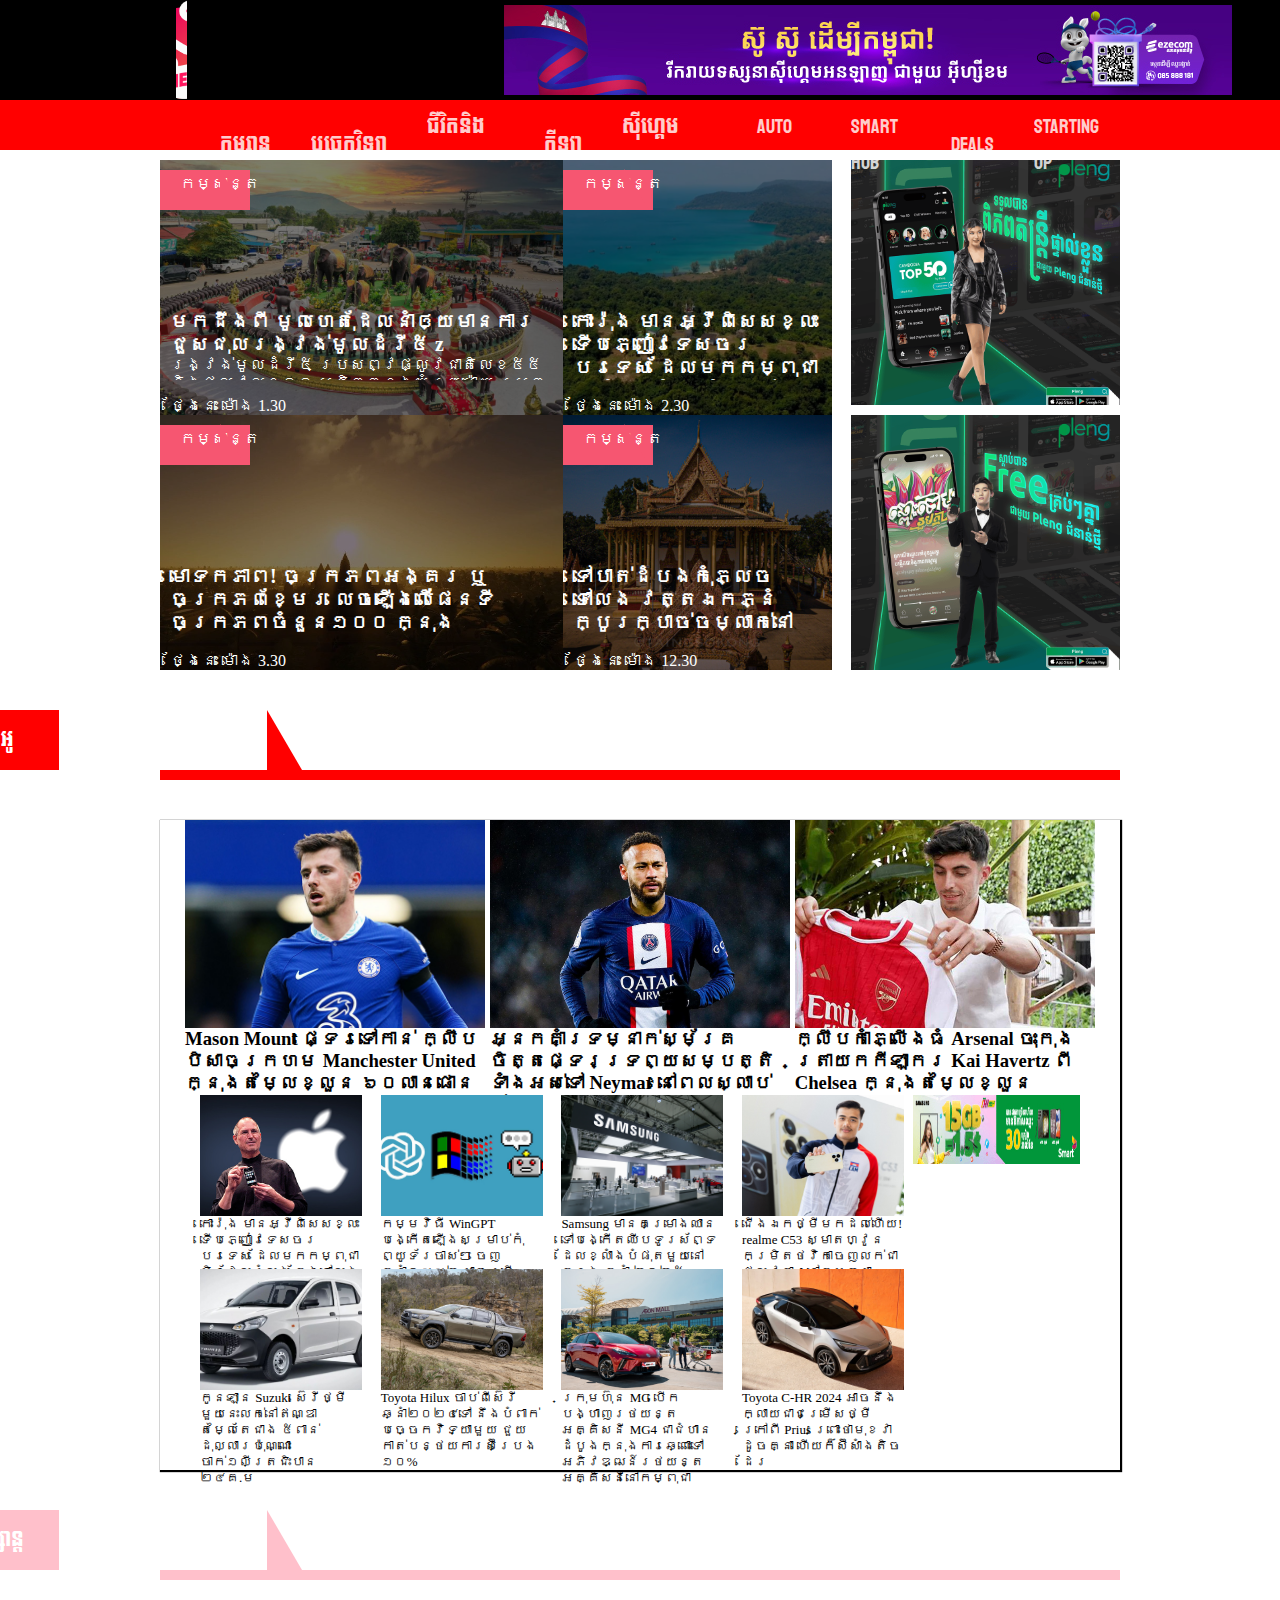
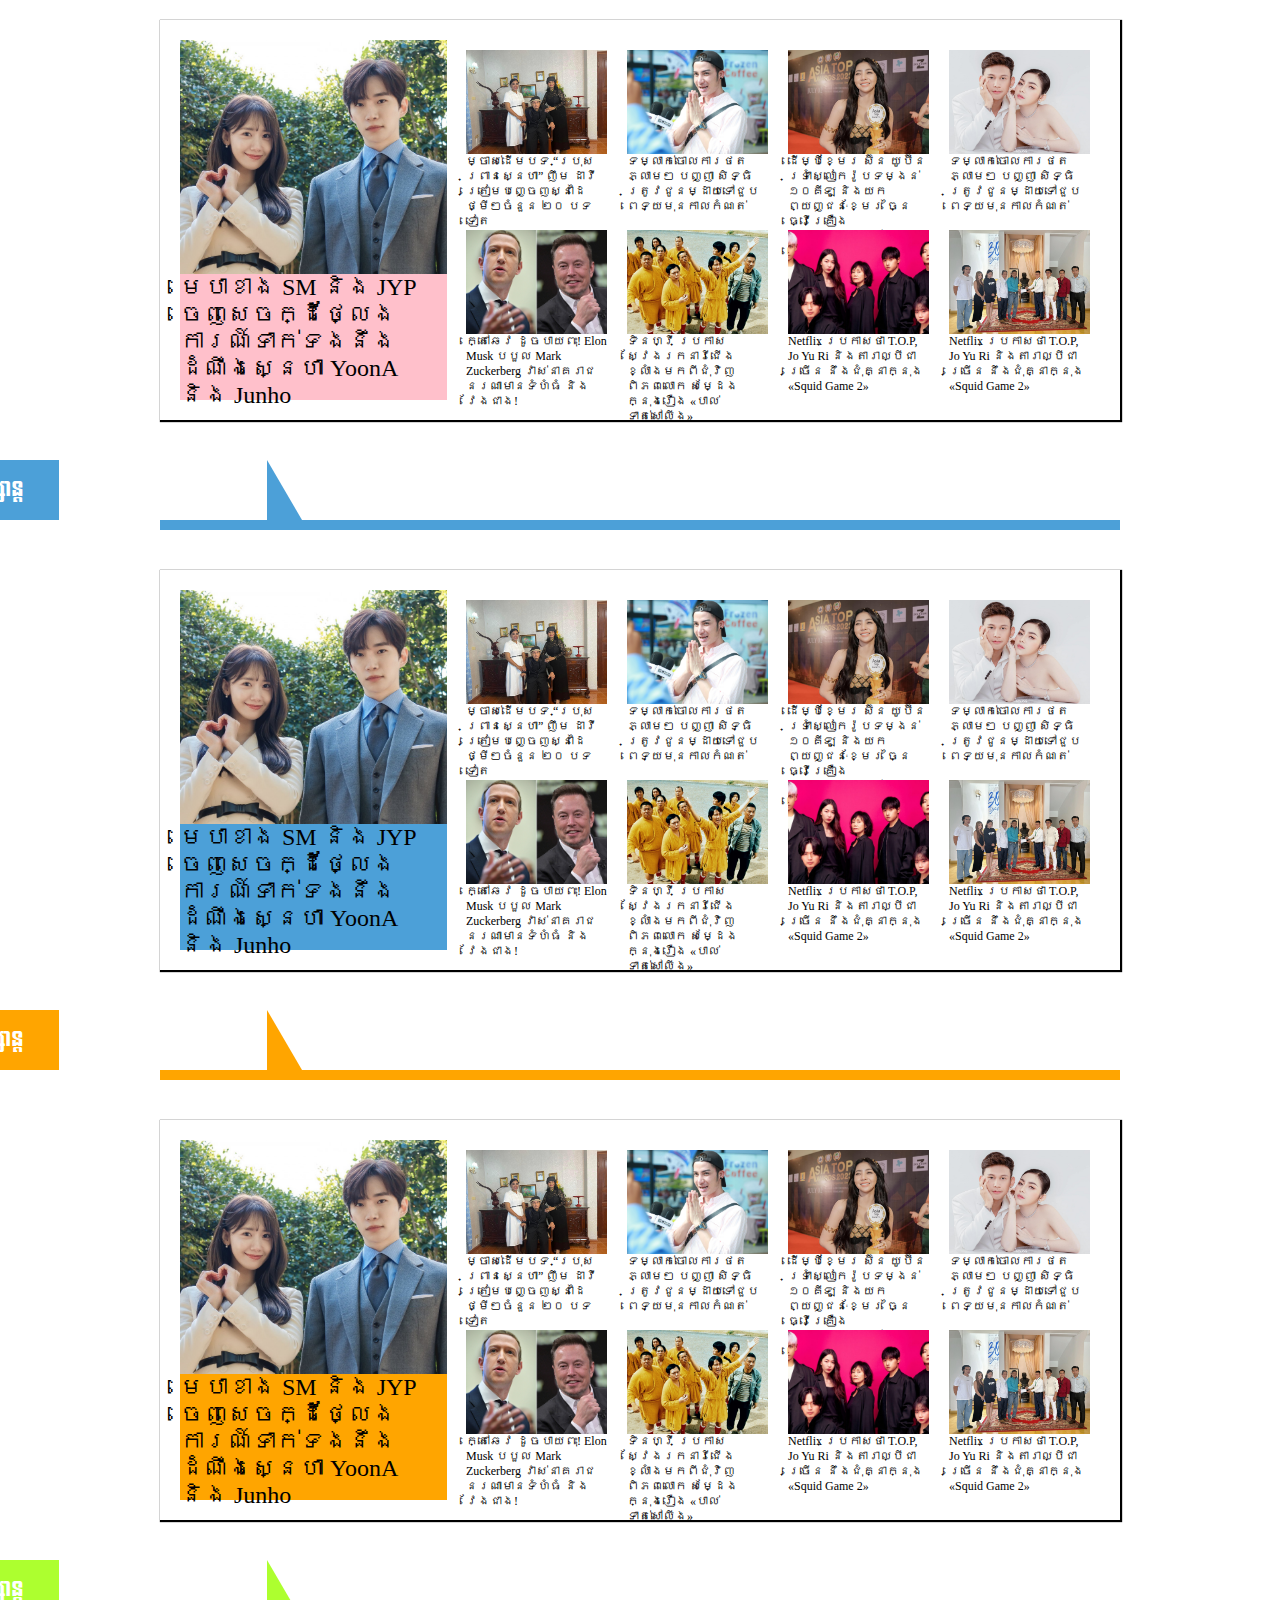
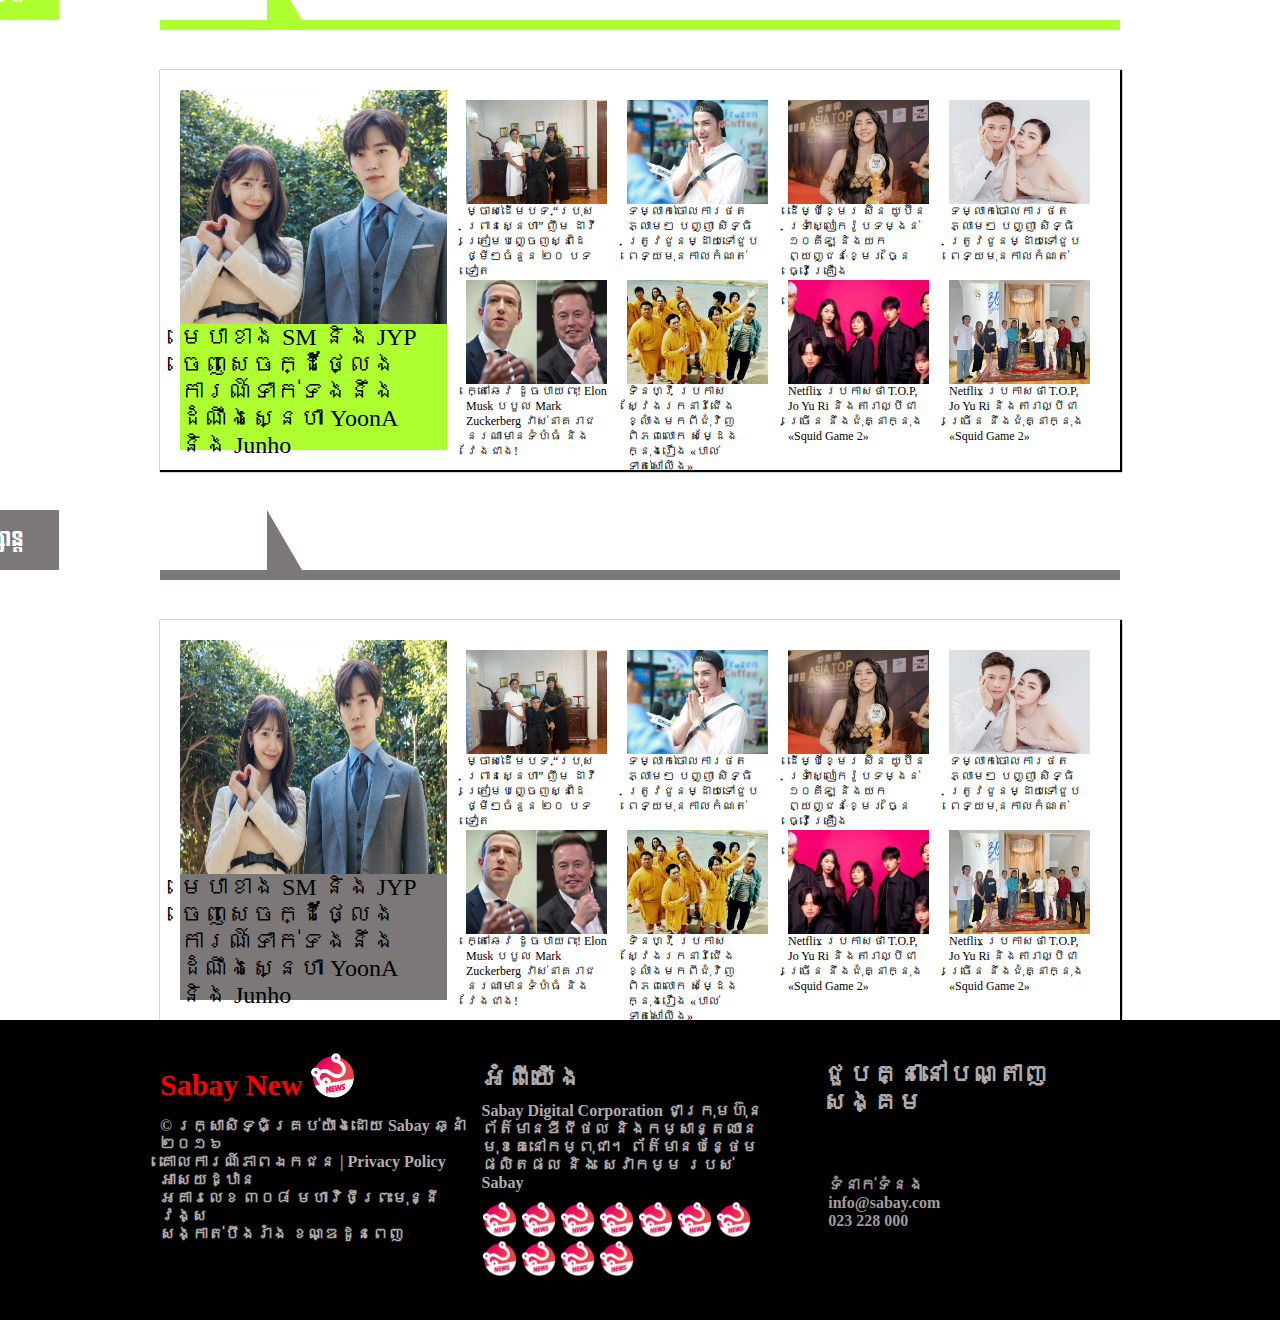
<file: index.html>
<html lang="en">

<head>
    <meta charset="UTF-8">
    <meta http-equiv="X-UA-Compatible" content="IE=edge">
    <meta name="viewport" content="width=device-width, initial-scale=1.0">
    <title>Sabay New</title>
    <!--Link Css-->
    <link rel="stylesheet" href="project1.css">
    <!--Link font Awesome-->
    <link rel="stylesheet" href="https://cdnjs.cloudflare.com/ajax/libs/font-awesome/6.4.0/css/all.min.css"
        integrity="sha512-iecdLmaskl7CVkqkXNQ/ZH/XLlvWZOJyj7Yy7tcenmpD1ypASozpmT/E0iPtmFIB46ZmdtAc9eNBvH0H/ZpiBw=="
        crossorigin="anonymous" referrerpolicy="no-referrer" />
    <!--Link icon Sabay-->
    <link rel="icon" href="/img/download.png">
</head>

<body>
    <div class="header">
        <div class="box">
            <div class="logo">
                <img src="/img/logo.png" alt="">
            </div>
            <div class="ads">
                <img src="/img/poster.jpg" alt="">
            </div>
        </div>
    </div>
    <!--Header section-->
    <!--Navbar section-->
    <div class="box-navbar">
        <div class="navbar">
            <ul>
                <li><a href="#"><i class="fa-solid fa-house"></i></a></li>
                <li><a href="#">កម្សាន្ត</a></li>
                <li><a href="#">បច្ចេកវិទ្យា</a></li>
                <li><a href="#">ជីវិតនិងសង្គម</a></li>
                <li><a href="#">កីឡា</a></li>
                <li><a href="#">ស៊ីហ្គេម ២០២៣</a></li>
                <li><a href="#">AUTO TALK</a></li>
                <li><a href="#">SMART HUB</a></li>
                <li><a href="#">DEALS</a></li>
                <li><a href="#">STARTING UP</a></li>
            </ul>
        </div>
    </div>
    <div class="main-content">
        <div class="content-box">
            <div class="box-1">
                <img src="/img/649ab4cb73e42_1687860420_large.jpg" alt="">
                <div class="text">
                    <h1>
                        មកដឹងពី មូលហេតុដែលនាំឲ្យមានការជួសជុលរង្វង់មូលដំរី៥ z
                    </h1>
                    <p>
                        រង្វង់មូលដំរី៥ ប្រសព្វផ្លូវជាតិលេខ៥៥ និងផ្លូវលេខ១០ ស្ថិតក្នុងឃុំប្រម៉ោយ ស្រុកវាលវែង
                        នឹងក្លាយជារង្វង់មូល «ដំរីប្រាំរយប្រាំ» ដោយមានដាក់បន្ថែមរូបដំរីចំនួន៥០០ ថែមទៀ
                    </p>
                </div>
                <div class="date">
                    <p>ថ្ងែនេះ​ ម៉ោង​​ 1.30​</p>
                </div>
                <div class="box-overlay"></div>
                <div class="label">កម្សាន្ត</div>
                <div class="corner"></div>
            </div>
            <div class="box-1">
                <img src="/img/64214760db9c7_1679902560_large.jpg" alt="">
                <div class="text">
                    <h1>
                        កោះរ៉ុង មានអ្វីពិសេសខ្លះទើបភ្ញៀវទេសចរបរទេស ដែលមកកម្ពុជាមិនដែលរំលង តែងទៅលេងគ្មានដាច់
                    </h1>
                    <p>
                        កោះរ៉ុង ​ជា​កោះមួយ​ដ៏ល្បីល្បាញរបស់ប្រទេសកម្ពុជា​ មានទីតាំងស្ថិតនៅខាងលិចនៃឆេ្នរក្រុងព្រះសីហនុ។
                        ទី​នោះ​បានផ្តល់នូវភាពអស្ចារ្យនៃ ឆ្នេរសមុទ្រស្ថិតនៅភាគបស្ចឹមនៃប្រទេស
                        លាតសន្ធឹងប្រមាណប្រាំគីឡូម៉ែត្រ។
                    </p>
                </div>
                <div class="date">
                    <p>ថ្ងែនេះ​ ម៉ោង​​ 2.30​</p>
                </div>
                <div class="box-overlay"></div>
                <div class="label">កម្សាន្ត</div>
                <div class="corner-a"></div>
            </div>
            <div class="box-1">
                <img src="/img/angkor.wat.jpg" alt="">
                <div class="text">
                    <h1>
                        មោទកភាព! ចក្រភពអង្គរ ឬចក្រភពខ្មែរ លេចឡើងលើផែនទី​ចក្រភព​ចំនួន១០០ ក្នុងប្រវត្តិសាស្រ្តពិភពលោក​
                    </h1>
                    <p>
                        ក្នុងប្រវត្តិសាស្រ្តពិភពលោក​រាប់ពាន់​ឆ្នាំមកនេះ មាន​ការលេចឡើង​ចក្រភពជាច្រើន។
                        ខាងក្រោមនេះ​គឺ​ជាចក្រភពធំៗទាំង១០០ ដោយ​ក្នុងនោះ​នៅតំបន់អាស៊ីអាគ្នេយ៍​ក៏មាន ៤ចក្រភពផងដែរ
                        រួមមាន​ចក្រភពខ្មែរ (Khmer Empire), ភូមា (Taungoo Empire), Srivijaya Empire និង Majaphit Empire
                        ដែល​ចក្រភពទាំងពីរជាផ្នែកមួយ​នៃឥណ្ឌូណេស៊ី និងម៉ាឡេស៊ី​​បច្ចុប្បន្ន។
                    </p>
                </div>
                <div class="date">
                    <p>ថ្ងែនេះ​ ម៉ោង​​ 3.30​</p>
                </div>
                <div class="box-overlay"></div>
                <div class="label">កម្សាន្ត</div>
                <div class="corner"></div>
            </div>
            <div class="box-1">
                <img src="/img/wat.jpg" alt="">
                <div class="text">
                    <h1>
                        ទៅបាត់ដំបងកុំភ្លេចទៅលេង វត្តឯកភ្នំ ក្បូរក្បាច់ចម្លាក់នៅទីនោះ ល្អវិចិត្រ ស្រស់ស្អាតណាស់!
                    </h1>
                    <p>
                        វត្តឯកភ្នំ បានកកើតឡើងដំបូងតាំងពីស.វទី១៨ ពស២៣០០ គ .ស១៧៥៧ បច្ចុប្បន្ន មានអាយុកាលជាង២០០ឆ្នាំ
                        មានទីតាំងស្ថិតនៅក្នុង ភូមិថ្កូវ ឃុំក្តុលដូនទាវ ស្រុកភ្នំឯក ខេត្តបាត់ដំបង ចម្ងាយ១៤ គីឡូម៉ែត្រ
                        ពីទីរួមខេត្តបាត់ដំបង។
                    </p>
                </div>
                <div class="date">
                    <p>ថ្ងែនេះ​ ម៉ោង​​ 12.30​</p>
                </div>
                <div class="box-overlay"></div>
                <div class="label">កម្សាន្ត</div>
                <div class="corner-a"></div>
            </div>
        </div>
        <div class="ads-box">
            <div class="box-2">
                <img src="/img/Pleng-Refresh_FB-Post_1500-x-1500-06.png" alt="">
            </div>
            <div class="box-3">
                <img src="/img/Pleng-Refresh_FB-Post_1500-x-1500-05.png" alt="">
            </div>
        </div>
    </div>
        <div class="tittle">
            <div class="box">
                <p>វីឌីអូ</p>
                <i class="fa-solid fa-angles-right"></i>
            </div>
            <div class="corner-1">
            </div>
        </div>
        <div class="container-box1">
            <div class="big-box-1">
                <div class="small-box-1">
                    <img src="/img/s1.jpg" alt="">
                    <h3>Mason Mount ផ្ទេរទៅកាន់ ក្លឹបបិសាចក្រហម Manchester United ក្នុងតម្លៃខ្លួន ៦០លានផោន</h3>
                </div>
                <div class="small-box-1">
                    <img src="/img/s2.jpg" alt="">
                    <h3>អ្នក​គាំទ្រ​ម្នាក់​ស្ម័គ្រ​ចិត្ត​ផ្ទេរ​ទ្រព្យសម្បត្តិ​ទាំង​អស់​ទៅ Neymar នៅ​ពេល​ស្លាប់​ទៅ</h3>
                </div>
                <div class="small-box-1">
                    <img src="/img/s33.jpg" alt="">
                    <h3>ក្លឹបកាំភ្លើងធំ Arsenal ចុះកុងត្រាយកកីឡាករ Kai Havertz ពី Chelsea ក្នុងតម្លៃខ្លួន ៦៥លានផោន

                    </h3>
                </div>
            </div>
                <div class="Container2">
                <div class="big-box-2">
                    <div class="small-box-2">
                        <img src="/img/b1.jpg" alt="">
                        <p>កោះរ៉ុង មានអ្វីពិសេសខ្លះទើបភ្ញៀវទេសចរបរទេស ដែលមកកម្ពុជាមិនដែលរំលង តែងទៅលេងគ្មានដាច់</p>
                    </div>
                    <div class="small-box-2">
                        <img src="/img/k2.jpeg" alt="">
                        <p>កម្មវិធី WinGPT បង្កើតឡើងសម្រាប់កុំព្យូទ័រចាស់ៗ ចេញឆ្នាំ១៩៩២ អាចប្រើមុខងារដូច ChatGPT</p>
                    </div>
                    <div class="small-box-2">
                        <img src="/img/b3.png" alt="">
                        <p>Samsung មានគម្រោងឈានទៅបង្កើតឈីបទូរស័ព្ទដែលខ្លាំងបំផុតមួយនៅក្នុង ឆ្នាំ ២០២៥</p>
                    </div>
                    <div class="small-box-2">
                        <img src="/img/b4.jpg" alt="">
                        <p>ជើងឯកថ្មីមកដល់ហើយ! realme C53 ស្មាតហ្វូនកម្រិតថវិកាចេញលក់ជាផ្លូវការនៅកម្ពុជា</p>
                    </div>
                    <div class="small-box-2">
                        <img src="/img/b5.jpg" alt="">
                        <p>កូនឡាន Suzuki ស៊េរីថ្មីមួយនេះលក់នៅ​ឥណ្ឌាតម្លៃតែ​ជាង ៥ពាន់​ដុល្លារ​ប៉ុណ្ណោះ ចាក់១លីត្រជិះបាន ២៤គ.ម</p>
                    </div>
                    <div class="small-box-2">
                        <img src="/img/b6.jpg" alt="">
                        <p>Toyota Hilux ចាប់ពីស៊េរីឆ្នាំ​២០២៤ទៅ នឹង​បំពាក់​បច្ចេកវិទ្យាមួយ ជួយកាត់បន្ថយការស៊ីប្រេង ១០%</p>
                    </div>
                    <div class="small-box-2">
                        <img src="/img/b7.jpg" alt="">
                        <p>ក្រុមហ៊ុន MG បើកបង្ហាញរថយន្តអគ្គិសនី MG4 ជាជំហានដំបូងក្នុងការឆ្ពោះទៅអភិវឌ្ឍន៍រថយន្តអគ្គិសនីនៅកម្ពុជា</p>
                    </div>
                    <div class="small-box-2">
                        <img src="/img/b8.jpg" alt="">
                        <p>Toyota C-HR 2024 អាច​នឹងក្លាយ​ជាជម្រើសថ្មី​ក្រៅពី Prius ព្រោះ​ថាមុខវាដូចគ្នា ហើយក៏ស៊ីសាំងតិចដែរ   </p>
                    </div>
                </div>
                <div class="ads2-box">
                    <img src="/img/sp.gif" alt="">
                </div>
                </div>         
        </div>
        <div class="tittle-2">
            <div class="box">
                <p>កម្សាន្ត</p>
                <i class="fa-solid fa-angles-right"></i>
            </div>
            <div class="corner-2">
            </div>
        </div>
         <div class="container3" >
            <div class="big-box-3">
                <div class="big-box-app-3">
                    <img src="/img/b12.jpg" alt="">
                    <p>មេបាខាង SM និង JYP ចេញសេចក្ដីថ្លែងការណ៍ទាក់ទងនឹងដំណឹងស្នេហា YoonA និង Junho</p>
                </div>
                <div class="small-box-3">
                    <div class="db-small-box-3">
                        <img src="/img/b13.jpg" alt="">
                        <p>ម្ចាស់ដើមបទ “ប្រុសព្រានស្នេហា” ញឹម ដាវី ត្រៀមបញ្ចេញស្នាដៃថ្មីៗចំនួន ២០ បទទៀត</p>
                    </div>
                    <div class="db-small-box-3">
                        <img src="/img/b14.jpg" alt="">
                        <p>ទម្លាក់ចោលការថតភ្លាមៗ បញ្ញា សិទ្ធិ ត្រូវជូនម្ដាយទៅជួបពេទ្យមុនកាលកំណត់</p>

                    </div>
                    <div class="db-small-box-3">
                        <img src="/img/b11.jpg" alt="">
                        <p>ដើម្បីខ្មែរ ស៊ិន យូប៊ីន ទ្រាំស្លៀករ៉ូបទម្ងន់ ១០គីឡូ និងយកព្យញ្ជនៈខ្មែរ ច្នៃធ្វើគ្រឿងអលង្ការយកទៅពាក់នៅថៃ</p>

                    </div>
                    <div class="db-small-box-3">
                        <img src="/img/b15.jpg" alt="">
                        <p>ទម្លាក់ចោលការថតភ្លាមៗ បញ្ញា សិទ្ធិ ត្រូវជូនម្ដាយទៅជួបពេទ្យមុនកាលកំណត់</p>

                    </div>
                    <div class="db-small-box-3">
                        <img src="/img/zuck.jpeg" alt="">
                        <p>ក្តៅឆេវ ដូចបាយពុះ! Elon Musk បបួល Mark Zuckerberg វាស់នាគរាជ នរណាមានទំហំធំ និង វែងជាង!</p>

                    </div>
                    <div class="db-small-box-3">
                        <img src="/img/b18.jpg" alt="">
                        <p>ទិនហ្វី ប្រកាសស្វែងរកនារីជើងខ្លាំងមកពីជុំវិញពិភពលោក សម្ដែងក្នុងរឿង «បាល់ទាត់សៅលីង»</p>

                    </div>
                    <div class="db-small-box-3">
                        <img src="/img/b19.jpg" alt="">
                        <p>Netflix ប្រកាសថា T.O.P, Jo Yu Ri និងតារាល្បីជាច្រើន នឹងជុំគ្នាក្នុង «Squid Game 2»</p>

                    </div>
                    <div class="db-small-box-3">
                        <img src="/img/b20.jpg" alt="">
                        <p>Netflix ប្រកាសថា T.O.P, Jo Yu Ri និងតារាល្បីជាច្រើន នឹងជុំគ្នាក្នុង «Squid Game 2»</p>

                    </div>
                </div>
            </div>
        </div>
        <div class="tittle-3">
            <div class="box">
                <p>កម្សាន្ត</p>
                <i class="fa-solid fa-angles-right"></i>
            </div>
            <div class="corner-3">
            </div>
        </div>
         <div class="container4" >
            <div class="big-box-4">
                <div class="big-box-app-4">
                    <img src="/img/b12.jpg" alt="">
                    <p>មេបាខាង SM និង JYP ចេញសេចក្ដីថ្លែងការណ៍ទាក់ទងនឹងដំណឹងស្នេហា YoonA និង Junho</p>
                </div>
                <div class="small-box-4">
                    <div class="db-small-box-4">
                        <img src="/img/b13.jpg" alt="">
                        <p>ម្ចាស់ដើមបទ “ប្រុសព្រានស្នេហា” ញឹម ដាវី ត្រៀមបញ្ចេញស្នាដៃថ្មីៗចំនួន ២០ បទទៀត</p>
                    </div>
                    <div class="db-small-box-4">
                        <img src="/img/b14.jpg" alt="">
                        <p>ទម្លាក់ចោលការថតភ្លាមៗ បញ្ញា សិទ្ធិ ត្រូវជូនម្ដាយទៅជួបពេទ្យមុនកាលកំណត់</p>

                    </div>
                    <div class="db-small-box-4">
                        <img src="/img/b11.jpg" alt="">
                        <p>ដើម្បីខ្មែរ ស៊ិន យូប៊ីន ទ្រាំស្លៀករ៉ូបទម្ងន់ ១០គីឡូ និងយកព្យញ្ជនៈខ្មែរ ច្នៃធ្វើគ្រឿងអលង្ការយកទៅពាក់នៅថៃ</p>

                    </div>
                    <div class="db-small-box-4">
                        <img src="/img/b15.jpg" alt="">
                        <p>ទម្លាក់ចោលការថតភ្លាមៗ បញ្ញា សិទ្ធិ ត្រូវជូនម្ដាយទៅជួបពេទ្យមុនកាលកំណត់</p>

                    </div>
                    <div class="db-small-box-4">
                        <img src="/img/zuck.jpeg" alt="">
                        <p>ក្តៅឆេវ ដូចបាយពុះ! Elon Musk បបួល Mark Zuckerberg វាស់នាគរាជ នរណាមានទំហំធំ និង វែងជាង!</p>

                    </div>
                    <div class="db-small-box-3">
                        <img src="/img/b18.jpg" alt="">
                        <p>ទិនហ្វី ប្រកាសស្វែងរកនារីជើងខ្លាំងមកពីជុំវិញពិភពលោក សម្ដែងក្នុងរឿង «បាល់ទាត់សៅលីង»</p>

                    </div>
                    <div class="db-small-box-4">
                        <img src="/img/b19.jpg" alt="">
                        <p>Netflix ប្រកាសថា T.O.P, Jo Yu Ri និងតារាល្បីជាច្រើន នឹងជុំគ្នាក្នុង «Squid Game 2»</p>

                    </div>
                    <div class="db-small-box-4">
                        <img src="/img/b20.jpg" alt="">
                        <p>Netflix ប្រកាសថា T.O.P, Jo Yu Ri និងតារាល្បីជាច្រើន នឹងជុំគ្នាក្នុង «Squid Game 2»</p>

                    </div>
                </div>
            </div>
        </div>
        <div class="tittle-4">
            <div class="box">
                <p>កម្សាន្ត</p>
                <i class="fa-solid fa-angles-right"></i>
            </div>
            <div class="corner-4">
            </div>
        </div>
         <div class="container5" >
            <div class="big-box-5">
                <div class="big-box-app-5">
                    <img src="/img/b12.jpg" alt="">
                    <p>មេបាខាង SM និង JYP ចេញសេចក្ដីថ្លែងការណ៍ទាក់ទងនឹងដំណឹងស្នេហា YoonA និង Junho</p>
                </div>
                <div class="small-box-5">
                    <div class="db-small-box-5">
                        <img src="/img/b13.jpg" alt="">
                        <p>ម្ចាស់ដើមបទ “ប្រុសព្រានស្នេហា” ញឹម ដាវី ត្រៀមបញ្ចេញស្នាដៃថ្មីៗចំនួន ២០ បទទៀត</p>
                    </div>
                    <div class="db-small-box-5">
                        <img src="/img/b14.jpg" alt="">
                        <p>ទម្លាក់ចោលការថតភ្លាមៗ បញ្ញា សិទ្ធិ ត្រូវជូនម្ដាយទៅជួបពេទ្យមុនកាលកំណត់</p>

                    </div>
                    <div class="db-small-box-5">
                        <img src="/img/b11.jpg" alt="">
                        <p>ដើម្បីខ្មែរ ស៊ិន យូប៊ីន ទ្រាំស្លៀករ៉ូបទម្ងន់ ១០គីឡូ និងយកព្យញ្ជនៈខ្មែរ ច្នៃធ្វើគ្រឿងអលង្ការយកទៅពាក់នៅថៃ</p>

                    </div>
                    <div class="db-small-box-5">
                        <img src="/img/b15.jpg" alt="">
                        <p>ទម្លាក់ចោលការថតភ្លាមៗ បញ្ញា សិទ្ធិ ត្រូវជូនម្ដាយទៅជួបពេទ្យមុនកាលកំណត់</p>

                    </div>
                    <div class="db-small-box-5">
                        <img src="/img/zuck.jpeg" alt="">
                        <p>ក្តៅឆេវ ដូចបាយពុះ! Elon Musk បបួល Mark Zuckerberg វាស់នាគរាជ នរណាមានទំហំធំ និង វែងជាង!</p>

                    </div>
                    <div class="db-small-box-5">
                        <img src="/img/b18.jpg" alt="">
                        <p>ទិនហ្វី ប្រកាសស្វែងរកនារីជើងខ្លាំងមកពីជុំវិញពិភពលោក សម្ដែងក្នុងរឿង «បាល់ទាត់សៅលីង»</p>

                    </div>
                    <div class="db-small-box-5">
                        <img src="/img/b19.jpg" alt="">
                        <p>Netflix ប្រកាសថា T.O.P, Jo Yu Ri និងតារាល្បីជាច្រើន នឹងជុំគ្នាក្នុង «Squid Game 2»</p>

                    </div>
                    <div class="db-small-box-5">
                        <img src="/img/b20.jpg" alt="">
                        <p>Netflix ប្រកាសថា T.O.P, Jo Yu Ri និងតារាល្បីជាច្រើន នឹងជុំគ្នាក្នុង «Squid Game 2»</p>

                    </div>      
                </div>
            </div>
        </div>
        <div class="tittle-5">
            <div class="box">
                <p>កម្សាន្ត</p>
                <i class="fa-solid fa-angles-right"></i>
            </div>
            <div class="corner-5">
            </div>
        </div>
         <div class="container6" >
            <div class="big-box-6">
                <div class="big-box-app-6">
                    <img src="/img/b12.jpg" alt="">
                    <p>មេបាខាង SM និង JYP ចេញសេចក្ដីថ្លែងការណ៍ទាក់ទងនឹងដំណឹងស្នេហា YoonA និង Junho</p>
                </div>
                <div class="small-box-6">
                    <div class="db-small-box-6">
                        <img src="/img/b13.jpg" alt="">
                        <p>ម្ចាស់ដើមបទ “ប្រុសព្រានស្នេហា” ញឹម ដាវី ត្រៀមបញ្ចេញស្នាដៃថ្មីៗចំនួន ២០ បទទៀត</p>
                    </div>
                    <div class="db-small-box-6">
                        <img src="/img/b14.jpg" alt="">
                        <p>ទម្លាក់ចោលការថតភ្លាមៗ បញ្ញា សិទ្ធិ ត្រូវជូនម្ដាយទៅជួបពេទ្យមុនកាលកំណត់</p>

                    </div>
                    <div class="db-small-box-6">
                        <img src="/img/b11.jpg" alt="">
                        <p>ដើម្បីខ្មែរ ស៊ិន យូប៊ីន ទ្រាំស្លៀករ៉ូបទម្ងន់ ១០គីឡូ និងយកព្យញ្ជនៈខ្មែរ ច្នៃធ្វើគ្រឿងអលង្ការយកទៅពាក់នៅថៃ</p>

                    </div>
                    <div class="db-small-box-6">
                        <img src="/img/b15.jpg" alt="">
                        <p>ទម្លាក់ចោលការថតភ្លាមៗ បញ្ញា សិទ្ធិ ត្រូវជូនម្ដាយទៅជួបពេទ្យមុនកាលកំណត់</p>

                    </div>
                    <div class="db-small-box-6">
                        <img src="/img/zuck.jpeg" alt="">
                        <p>ក្តៅឆេវ ដូចបាយពុះ! Elon Musk បបួល Mark Zuckerberg វាស់នាគរាជ នរណាមានទំហំធំ និង វែងជាង!</p>

                    </div>
                    <div class="db-small-box-6">
                        <img src="/img/b18.jpg" alt="">
                        <p>ទិនហ្វី ប្រកាសស្វែងរកនារីជើងខ្លាំងមកពីជុំវិញពិភពលោក សម្ដែងក្នុងរឿង «បាល់ទាត់សៅលីង»</p>

                    </div>
                    <div class="db-small-box-6">
                        <img src="/img/b19.jpg" alt="">
                        <p>Netflix ប្រកាសថា T.O.P, Jo Yu Ri និងតារាល្បីជាច្រើន នឹងជុំគ្នាក្នុង «Squid Game 2»</p>

                    </div>
                    <div class="db-small-box-6">
                        <img src="/img/b20.jpg" alt="">
                        <p>Netflix ប្រកាសថា T.O.P, Jo Yu Ri និងតារាល្បីជាច្រើន នឹងជុំគ្នាក្នុង «Squid Game 2»</p>

                    </div>
                </div>
            </div>
        </div>
        <div class="tittle-6">
            <div class="box">
                <p>កម្សាន្ត</p>
                <i class="fa-solid fa-angles-right"></i>
            </div>
            <div class="corner-6">
            </div>
        </div>
        <div class="container7" >
            <div class="big-box-7">
                <div class="big-box-app-7">
                    <img src="/img/b12.jpg" alt="">
                    <p>មេបាខាង SM និង JYP ចេញសេចក្ដីថ្លែងការណ៍ទាក់ទងនឹងដំណឹងស្នេហា YoonA និង Junho</p>
                </div>
                <div class="small-box-7">
                    <div class="db-small-box-7">
                        <img src="/img/b13.jpg" alt="">
                        <p>ម្ចាស់ដើមបទ “ប្រុសព្រានស្នេហា” ញឹម ដាវី ត្រៀមបញ្ចេញស្នាដៃថ្មីៗចំនួន ២០ បទទៀត</p>
                    </div>
                    <div class="db-small-box-7">
                        <img src="/img/b14.jpg" alt="">
                        <p>ទម្លាក់ចោលការថតភ្លាមៗ បញ្ញា សិទ្ធិ ត្រូវជូនម្ដាយទៅជួបពេទ្យមុនកាលកំណត់</p>

                    </div>
                    <div class="db-small-box-7">
                        <img src="/img/b11.jpg" alt="">
                        <p>ដើម្បីខ្មែរ ស៊ិន យូប៊ីន ទ្រាំស្លៀករ៉ូបទម្ងន់ ១០គីឡូ និងយកព្យញ្ជនៈខ្មែរ ច្នៃធ្វើគ្រឿងអលង្ការយកទៅពាក់នៅថៃ</p>

                    </div>
                    <div class="db-small-box-7">
                        <img src="/img/b15.jpg" alt="">
                        <p>ទម្លាក់ចោលការថតភ្លាមៗ បញ្ញា សិទ្ធិ ត្រូវជូនម្ដាយទៅជួបពេទ្យមុនកាលកំណត់</p>

                    </div>
                    <div class="db-small-box-7">
                        <img src="/img/zuck.jpeg" alt="">
                        <p>ក្តៅឆេវ ដូចបាយពុះ! Elon Musk បបួល Mark Zuckerberg វាស់នាគរាជ នរណាមានទំហំធំ និង វែងជាង!</p>

                    </div>
                    <div class="db-small-box-7">
                        <img src="/img/b18.jpg" alt="">
                        <p>ទិនហ្វី ប្រកាសស្វែងរកនារីជើងខ្លាំងមកពីជុំវិញពិភពលោក សម្ដែងក្នុងរឿង «បាល់ទាត់សៅលីង»</p>

                    </div>
                    <div class="db-small-box-7">
                        <img src="/img/b19.jpg" alt="">
                        <p>Netflix ប្រកាសថា T.O.P, Jo Yu Ri និងតារាល្បីជាច្រើន នឹងជុំគ្នាក្នុង «Squid Game 2»</p>

                    </div>
                    <div class="db-small-box-7">
                        <img src="/img/b20.jpg" alt="">
                        <p>Netflix ប្រកាសថា T.O.P, Jo Yu Ri និងតារាល្បីជាច្រើន នឹងជុំគ្នាក្នុង «Squid Game 2»</p>

                    </div>
                </div>
            </div>
        </div>
        <div class="framwork">
            <div class="big-box-4a">
                <div class="small-box-4a">
                    <h1>Sabay New 
                        <img src="/img/logo.png" alt="">
                    </h1>
                    <h4>​© រក្សា​សិទ្ធិ​គ្រប់​យ៉ាង​ដោយ​ Sabay ឆ្នាំ​២០១៦<br>
                        គោលការណ៍​ភាព​ឯកជន | Privacy Policy
                        <br>
                        អាសយដ្ឋាន <br>
                        អគារ​លេខ ៣០៨ មហាវិថីព្រះមុន្នីវង្ស
                       <br> សង្កាត់បឹងរាំង ខណ្ឌដូនពេញ</h4>
                </div>
                <div class="small-box-4b">
                    <h1>អំពីយើង</h1><br><br><br>
                    <h4>Sabay Digital Corporation ជា​ក្រុមហ៊ុន​ព័ត៌មាន​ឌីជីថល និង​កម្សាន្ត​ឈាន​មុខ​គេ​នៅ​កម្ពុជា។ ព័ត៌មាន​បន្ថែម

                       <br> ផលិត​ផល​ និង​ សេវាកម្ម របស់ Sabay</h4>
                       <img src="/img/logo.png" alt="">
                       <img src="/img/logo.png" alt="">
                       <img src="/img/logo.png" alt="">
                       <img src="/img/logo.png" alt="">
                       <img src="/img/logo.png" alt="">
                       <img src="/img/logo.png" alt="">
                       <img src="/img/logo.png" alt="">
                       <img src="/img/logo.png" alt="">
                       <img src="/img/logo.png" alt="">
                       <img src="/img/logo.png" alt="">
                       <img src="/img/logo.png" alt="">
                       
                       
                </div>
                <div class="small-box-4c">
                    <h1>ជួបគ្នានៅបណ្តាញសង្គម
                        <a href=""><i class="fa-brands fa-instagram"></i></a>
                        <a href=""><i class="fa-brands fa-facebook"></i></a>
                        <a href=""><i class="fa-brands fa-youtube"></i></a>
                        <a href=""><i class="fa-brands fa-tiktok"></i></a>
                       
                        <h4>ទំនាក់ទំនង<br>
                            info@sabay.com <br>
                            023 228 000</h4>
                    </h1>
                </div>
                
            </div>
        </div>
        
</body>

</html>
</file>
<file: project1.css>
@import url('https://fonts.googleapis.com/css2?family=Koulen&display=swap');
@import url('https://fonts.googleapis.com/css2?family=Koulen&display=swap');
*{
    padding: 0;
    margin: 0;
    box-sizing: border-box;
}
:root{
    --main-font:20px;
    --main-color:red;
    --font:16px;
}
.header{
    width: 110%;
    height: 100px;
    background-color: black;
    display: flex;
    justify-content: center;
    align-items: center;
}
.box{
    width: 75%;
    height: 100px;
    /* background-color: red; */
    margin: auto;
    display: flex;
}
.box .logo{
    width: 10%;
    height: 100%;
    /* background-color: greenyellow; */
}
.box .ads{
    width: 50%;
    height: 100%;
    /* background-color: yellow; */
    padding-top: 5px;
    margin-left: 30%;
}
.box .logo img{
    width: 100%;
    height: 100%;
    object-fit: cover;
}
.box .ads{
    width: 100%;
    height: 100%;
}
.box-navbar{
    width: 100%;
    height: 50px;
    background-color: var(--main-color);
   
}
.box-navbar .navbar{
    width: 75%;
    height: 100%;
    margin: auto;
}
.box-navbar .navbar ul{
    display: flex;
    list-style-type: none;
}
.box-navbar .navbar ul li{
    padding: 9px 20px;
    margin: auto;
    opacity: 0.8;
}
.box-navbar .navbar ul li:hover{
    opacity: 1;
}
.box-navbar .navbar ul li a{
    text-decoration: none;
    font-family:'koulen';
    font-size: var(--main-font);
    color: white;
}
.main-content{
    width: 75%;
    height: 510px;
    /* background-color: black; */
    margin: 10px auto;
    display: flex;
    justify-content: space-between;
}
.main-content .content-box{
    width: 70%;
    height: 100%;
    background-color: red;
    display: flex;
    flex-wrap: wrap;
    justify-content: space-between;
}
.main-content .content-box .box-1:nth-child(odd){
    width: 60%;
    height: 50%;
    background-color: aqua;
    position: relative;
}
.main-content .content-box .box-1:nth-child(even){
    width: 40%;
    height: 50%;
    background-color: green;
    position: relative;
}
.main-content .ads-box{
    width: 28%;
    height: 100%;
    /* background-color: aquamarine; */
    /* display: flex; */
    /* justify-content: space-around; */
 }
.main-content .content-box .box-1 img{
    width: 100%;
    height: 100%;
    object-fit: cover;
}
.main-content .content-box .box-1:hover .text{
    top: 30%;
    height: 140px;
    transition: 0.5s;
}
.main-content .content-box .box-1:hover h1{
    color: red;
}
.text{
    width: 100%;
    height: 80px;
    /* background-color: yellow; */
    position: absolute;
    top: 55%;
    overflow: hidden;
    padding: 10px;
    transition: 0.5s;
    z-index: 1;
}
.text h1{
    color: white;
    font-family: 'Battambang';
    font-size: var(--main-font);
}
.text p{
    color: white;
    font-family: 'Battambang';
}
.date{
    width: 100%;
    height: 25px;
    /* background-color: blue; */
    position: absolute;
    bottom: 1%;
    color: white;
    z-index: 1;
    padding: 10px;
}
.box-overlay{
    width:100% ;
    height: 100%;
    background-color: black;
    opacity: 0.5;
    position: absolute;
    top: 0;
}
.label{
    width: 90px;
    height:40px ;
    background-color: rgb(246, 86, 113);
    position: absolute;
    top: 4%;
    color: white;
    font-family: 'Battambang';
    padding: 5px 20px;
}
.corner{
    border-top: 41px solid transparent;
    border-left: 25px solid rgb(246, 86, 113) ;
    position: absolute;
    top: 3.7%;
    left: 14.9%;
    z-index: 1;
}
.corner-a{
    border-top: 41px solid transparent;
    border-left: 25px solid rgb(246, 86, 113) ;
    position: absolute;
    top: 3.7%;
    left: 22.5%;
    z-index: 1;
}
.main-content .ads-box .box-2{
    width: 100%;
    height: 50%;
    /* background-color: blueviolet; */
}
.main-content .ads-box .box-3{
    width: 100%;
    height: 50%;
    /* background-color: rgb(43, 226, 165); */
}
.main-content .ads-box .box-2 img{
    width: 100%;
    height: 100%;
    object-fit: cover;
    padding-bottom: 10px;
    
}
.main-content .ads-box .box-3 img{
    width: 100%;
    height: 100%;
    object-fit: cover;
}
.tittle{
    width: 75%;
    height: 70px;
    /* background-color: red; */
    border-bottom: 10px solid red;
    margin: 40px auto;  
    position: relative;
    
}
.tittle .box{
    width: 11.1%;
    height: 100%;
    background-color: red;
    display: flex;
    justify-content: center;
    align-items: center;
    font-size: var(--main-font);
    color: white;
    font-family: 'koulen';
    gap: 15px;
    position: relative;
    right: 634px;
}
.corner-1{
    border-top: 60px solid transparent;
    border-left: 35px solid red;
    position: absolute;
    top: 0%;
    left:11.1% ;
}
.container-box1{
    width: 75%;
    height: 650px;
    /* background-color: chartreuse; */
    margin: auto;
    padding: 0 25px;
   margin-top: 5px;
   box-shadow: 1px 1px 1px 1px black;
}
.big-box-1{
    width: 100%;
    height: 40%;
    /* background-color: blue; */
    display: flex;
    justify-content: center;
    justify-content: space-between;
}
.container-box1 .big-box-1 .small-box-1:hover{
    padding: 10px;
    transition: 0.3s;
}
.container-box1 .big-box-1 .small-box-1{
    width: 33%;
    height: 100%;
    /* background-color: aqua; */
}
.container-box1 .big-box-1 .small-box-1 img{
    width: 100%;
    height: 80%;
    object-fit: cover;    
}
.container2{
    width: 100%;
    height: 58%;
    /* background-color: burlywood; */
    display: flex;
    justify-content: space-between;
    padding: 15px;
    
}
.big-box-2{
    width: 80%;
    height: 100%;
    /* background-color: blue; */
    display: flex;
    flex-wrap: wrap;
    justify-content: space-between;
}
.small-box-2{
    width: 23%;
    height: 50%;
    /* background-color: blueviolet; */
}
.container2 .big-box-2 .small-box-2 img:hover{
    padding: 10px;
    transition: 0.3s;
}
.container2 .big-box-2 .small-box-2 img{
    width: 100%;
    height: 70%;
    object-fit: cover;
}
.container2 .big-box-2 .small-box-2 p{
    font-size: 13px;
}

.ads2-box{
    width: 19%;
    height: 100%;
    /* background-color: coral; */
    margin-top: 1 0px;
}
.container2 .ads2-box img{
    width: 100%;
    height: 20%;
    /* object-fit: cover; */
}
.container3{
    width: 75%;
    height: 400px;
    /* background-color:greenyellow; */
    margin: auto;
    box-shadow: 1px 1px 1px 1px black;
    /* border: 10px solid black; */
}
.big-box-3{
    width: 100%;
    height: 100%;
    /* background-color: blue; */
    margin: auto;
    display: flex;
    justify-content: space-between;
    padding: 20px;
    
    
}
.big-box-app-3{
    width: 29%;
    height: 100%;
    background-color:pink;
}
.container3 .big-box-app-3 img:hover{
    padding: 5px;
    transition: 0.2s;
}
.container3 .big-box-app-3 img{
    width: 100%;
    height: 65%;
    object-fit: cover;
}
.container3 .big-box-app-3 p{
    font-size: 24px;
    font-family: 'Battambang';
}

.small-box-3{
    width: 70%;
    height: 100%;
    /* background-color: brown; */
    display: flex;
    flex-wrap: wrap;
    justify-content: space-between;
   
}
.db-small-box-3{
    width: 25%;
    height: 50%;
    /* background-color: deeppink; */
    padding: 10px;
}
.container3 .small-box-3 img:hover{
    padding: 5px;
    transition: 0.2s;
}
.container3 .small-box-3 img{
    width: 100%;
    height: 65%;
    object-fit: cover;
}
.container3 .small-box-3 p{
    font-size: 12px;
    font-family: 'Battambang';
}
.framwork{
    width: 100%;
    height: 300px;
    background-color: black;
    
}
.big-box-4a{
    width: 75%;
    height: 100%;
    /* background-color: aqua; */
    margin: auto;
    display: flex;
    justify-content: space-between;
}
.small-box-4a{
    width: 33%;
    height: 100%;
    /* background-color: brown; */
    
}
.small-box-4a h1{
    position: relative;
    top: 30px;
    color: red;
    font-family: 'Battambang';
    font-size: 30px;
}
.small-box-4a img{
    width: 45px;
    height: 45px;
    position: relative;
    top: 3px;
}
.small-box-4a h4{
    position: relative;
    top: 45px;
    color: rgb(179, 172, 172);
    font-family: 'Battambang';
}
.small-box-4b{
    width: 33%;
    height: 100%;
    /* background-color:green; */
     padding-right: 20px;
}
.small-box-4b h1{
    font-family: 'Battambang';
    font-size: 25px;
    position: relative;
    top: 44px;
    color: rgb(179, 172, 172);
}
.small-box-4b h4{
    font-family: 'Battambang';
     color: rgb(179, 172, 172);
}
.small-box-4b img{
    width: 35px;
    height: 35px;
    position: relative;
    top: 10px;
}
.small-box-4c{
    width: 33%;
    height: 100%;
    /* background-color: pink; */
}
.small-box-4c h1{
    font-size: 25px;
    position: relative;
    top: 40px;
    left: 20px;
    font-family: 'Battambang';
    color: rgb(179, 172, 172);
}
/* .small-box-4c img{
    width: 30px;
    height: 30px;
    position: relative;
    top: 70px;
    right: 315px;
} */
.small-box-4c h4{
    color: rgb(161, 155, 155);
    font-family: 'Battambang';
    position: relative;
    top: 100px;
    left: 25px;
}
.small-box-4c a{
    color: rgb(161, 155, 155);
    position: relative;
    top: 50px;
    right: 240px;
}
.tittle-2{
    width: 75%;
    height: 70px;
    /* background-color: red; */
    border-bottom: 10px solid pink;
    margin: 40px auto;  
    position: relative;
    
}
.tittle-2 .box{
    width: 11.1%;
    height: 100%;
    background-color: pink;
    display: flex;
    justify-content: center;
    align-items: center;
    font-size: var(--main-font);
    color: white;
    font-family: 'koulen';
    gap: 15px;
    position: relative;
    right: 634px;
}
.corner-2{
    border-top: 60px solid transparent;
    border-left: 35px solid pink;
    position: absolute;
    top: 0%;
    left:11.1% ;
}
.container4{
    width: 75%;
    height: 400px;
    /* background-color:greenyellow; */
    margin: auto;
    box-shadow: 1px 1px 1px 1px black;
    /* border: 10px solid black; */
}
.big-box-4{
    width: 100%;
    height: 100%;
    /* background-color: blue; */
    margin: auto;
    display: flex;
    justify-content: space-between;
    padding: 20px;
    
    
}
.big-box-app-4{
    width: 29%;
    height: 100%;
    background-color:rgb(76, 160, 216);
}
.container4 .big-box-app-4 img:hover{
    padding: 5px;
    transition: 0.2s;
}
.container4 .big-box-app-4 img{
    width: 100%;
    height: 65%;
    object-fit: cover;
}
.container4 .big-box-app-4 p{
    font-size: 24px;
    font-family: 'Battambang';
}

.small-box-4{
    width: 70%;
    height: 100%;
    /* background-color: brown; */
    display: flex;
    flex-wrap: wrap;
    justify-content: space-between;
   
}
.db-small-box-4{
    width: 25%;
    height: 50%;
    /* background-color: deeppink; */
    padding: 10px;
}
.container4 .small-box-4 img:hover{
    padding: 5px;
    transition: 0.2s;
}
.container4 .small-box-4 img{
    width: 100%;
    height: 65%;
    object-fit: cover;
}
.container4 .small-box-4 p{
    font-size: 12px;
    font-family: 'Battambang';
}
.tittle-3{
    width: 75%;
    height: 70px;
    /* background-color: red; */
    border-bottom: 10px solid rgb(76, 160, 216);
    margin: 40px auto;  
    position: relative;
    
}
.tittle-3 .box{
    width: 11.1%;
    height: 100%;
    background-color: rgb(76, 160, 216);
    display: flex;
    justify-content: center;
    align-items: center;
    font-size: var(--main-font);
    color: white;
    font-family: 'koulen';
    gap: 15px;
    position: relative;
    right: 634px;
}
.corner-3{
    border-top: 60px solid transparent;
    border-left: 35px solid rgb(76, 160, 216);
    position: absolute;
    top: 0%;
    left:11.1% ;
}
.container5{
    width: 75%;
    height: 400px;
    /* background-color:greenyellow; */
    margin: auto;
    box-shadow: 1px 1px 1px 1px black;
    /* border: 10px solid black; */
}
.big-box-5{
    width: 100%;
    height: 100%;
    /* background-color: blue; */
    margin: auto;
    display: flex;
    justify-content: space-between;
    padding: 20px;
    
    
}
.big-box-app-5{
    width: 29%;
    height: 100%;
    background-color:orange;
}
.container5 .big-box-app-5 img:hover{
    padding: 5px;
    transition: 0.2s;
}
.container5 .big-box-app-5 img{
    width: 100%;
    height: 65%;
    object-fit: cover;
}
.container5 .big-box-app-5 p{
    font-size: 24px;
    font-family: 'Battambang';
}

.small-box-5{
    width: 70%;
    height: 100%;
    /* background-color: brown; */
    display: flex;
    flex-wrap: wrap;
    justify-content: space-between;
   
}
.db-small-box-5{
    width: 25%;
    height: 50%;
    /* background-color: deeppink; */
    padding: 10px;
}
.container5 .small-box-5 img:hover{
    padding: 5px;
    transition: 0.2s;
}
.container5 .small-box-5 img{
    width: 100%;
    height: 65%;
    object-fit: cover;
}
.container5 .small-box-5 p{
    font-size: 12px;
    font-family: 'Battambang';
}
.tittle-4{
    width: 75%;
    height: 70px;
    /* background-color: red; */
    border-bottom: 10px solid orange;
    margin: 40px auto;  
    position: relative;
    
}
.tittle-4 .box{
    width: 11.1%;
    height: 100%;
    background-color: orange;
    display: flex;
    justify-content: center;
    align-items: center;
    font-size: var(--main-font);
    color: white;
    font-family: 'koulen';
    gap: 15px;
    position: relative;
    right: 634px;
}
.corner-4{
    border-top: 60px solid transparent;
    border-left: 35px solid orange;
    position: absolute;
    top: 0%;
    left:11.1% ;
}
.container6{
    width: 75%;
    height: 400px;
    /* background-color:greenyellow; */
    margin: auto;
    box-shadow: 1px 1px 1px 1px black;
    /* border: 10px solid black; */
}
.big-box-6{
    width: 100%;
    height: 100%;
    /* background-color: blue; */
    margin: auto;
    display: flex;
    justify-content: space-between;
    padding: 20px;
    
    
}
.big-box-app-6{
    width: 29%;
    height: 100%;
    background-color:greenyellow;
}
.container6 .big-box-app-6 img:hover{
    padding: 5px;
    transition: 0.2s;
}
.container6 .big-box-app-6 img{
    width: 100%;
    height: 65%;
    object-fit: cover;
}
.container6 .big-box-app-6 p{
    font-size: 24px;
    font-family: 'Battambang';
}

.small-box-6{
    width: 70%;
    height: 100%;
    /* background-color: brown; */
    display: flex;
    flex-wrap: wrap;
    justify-content: space-between;
   
}
.db-small-box-6{
    width: 25%;
    height: 50%;
    /* background-color: deeppink; */
    padding: 10px;
}
.container6 .small-box-6 img:hover{
    padding: 5px;
    transition: 0.2s;
}
.container6 .small-box-6 img{
    width: 100%;
    height: 65%;
    object-fit: cover;
}
.container6 .small-box-6 p{
    font-size: 12px;
    font-family: 'Battambang';
}
.tittle-5{
    width: 75%;
    height: 70px;
    /* background-color: red; */
    border-bottom: 10px solid greenyellow;
    margin: 40px auto;  
    position: relative;
    
}
.tittle-5 .box{
    width: 11.1%;
    height: 100%;
    background-color:greenyellow;
    display: flex;
    justify-content: center;
    align-items: center;
    font-size: var(--main-font);
    color: white;
    font-family: 'koulen';
    gap: 15px;
    position: relative;
    right: 634px;
}
.corner-5{
    border-top: 60px solid transparent;
    border-left: 35px solid greenyellow;
    position: absolute;
    top: 0%;
    left:11.1% ;
}
.container7{
    width: 75%;
    height: 400px;
    /* background-color:greenyellow; */
    margin: auto;
    box-shadow: 1px 1px 1px 1px black;
    /* border: 10px solid black; */
}
.big-box-7{
    width: 100%;
    height: 100%;
    /* background-color: blue; */
    margin: auto;
    display: flex;
    justify-content: space-between;
    padding: 20px;
    
    
}
.big-box-app-7{
    width: 29%;
    height: 100%;
    background-color:rgb(125, 120, 120);
}
.container7 .big-box-app-7 img:hover{
    padding: 5px;
    transition: 0.2s;
}
.container7 .big-box-app-7 img{
    width: 100%;
    height: 65%;
    /* object-fit: cover;   */
}
.container7 .big-box-app-7 p{
    font-size: 24px;
    font-family: 'Battambang';
}

.small-box-7{
    width: 70%;
    height: 100%;
    /* background-color: brown; */
    display: flex;
    flex-wrap: wrap;
    justify-content: space-between;
   
}
.db-small-box-7{
    width: 25%;
    height: 50%;
    /* background-color: deeppink; */
    padding: 10px;
}
.container7 .small-box-7 img:hover{
    padding: 5px;
    transition: 0.2s;
}
.container7 .small-box-7 img{
    width: 100%;
    height: 65%;
    object-fit: cover;
}
.container7 .small-box-7 p{
    font-size: 12px;
    font-family: 'Battambang';
}
.tittle-6{
    width: 75%;
    height: 70px;
    /* background-color: red; */
    border-bottom: 10px solid rgb(125, 120, 120);
    margin: 40px auto;  
    position: relative;
    
}
.tittle-6 .box{
    width: 11.1%;
    height: 100%;
    background-color:rgb(125, 120, 120);
    display: flex;
    justify-content: center;
    align-items: center;
    font-size: var(--main-font);
    color: white;
    font-family: 'koulen';
    gap: 15px;
    position: relative;
    right: 634px;
}
.corner-6{
    border-top: 60px solid transparent;
    border-left: 35px solid rgb(125, 120, 120);
    position: absolute;
    top: 0%;
    left:11.1% ;
}
</file>
